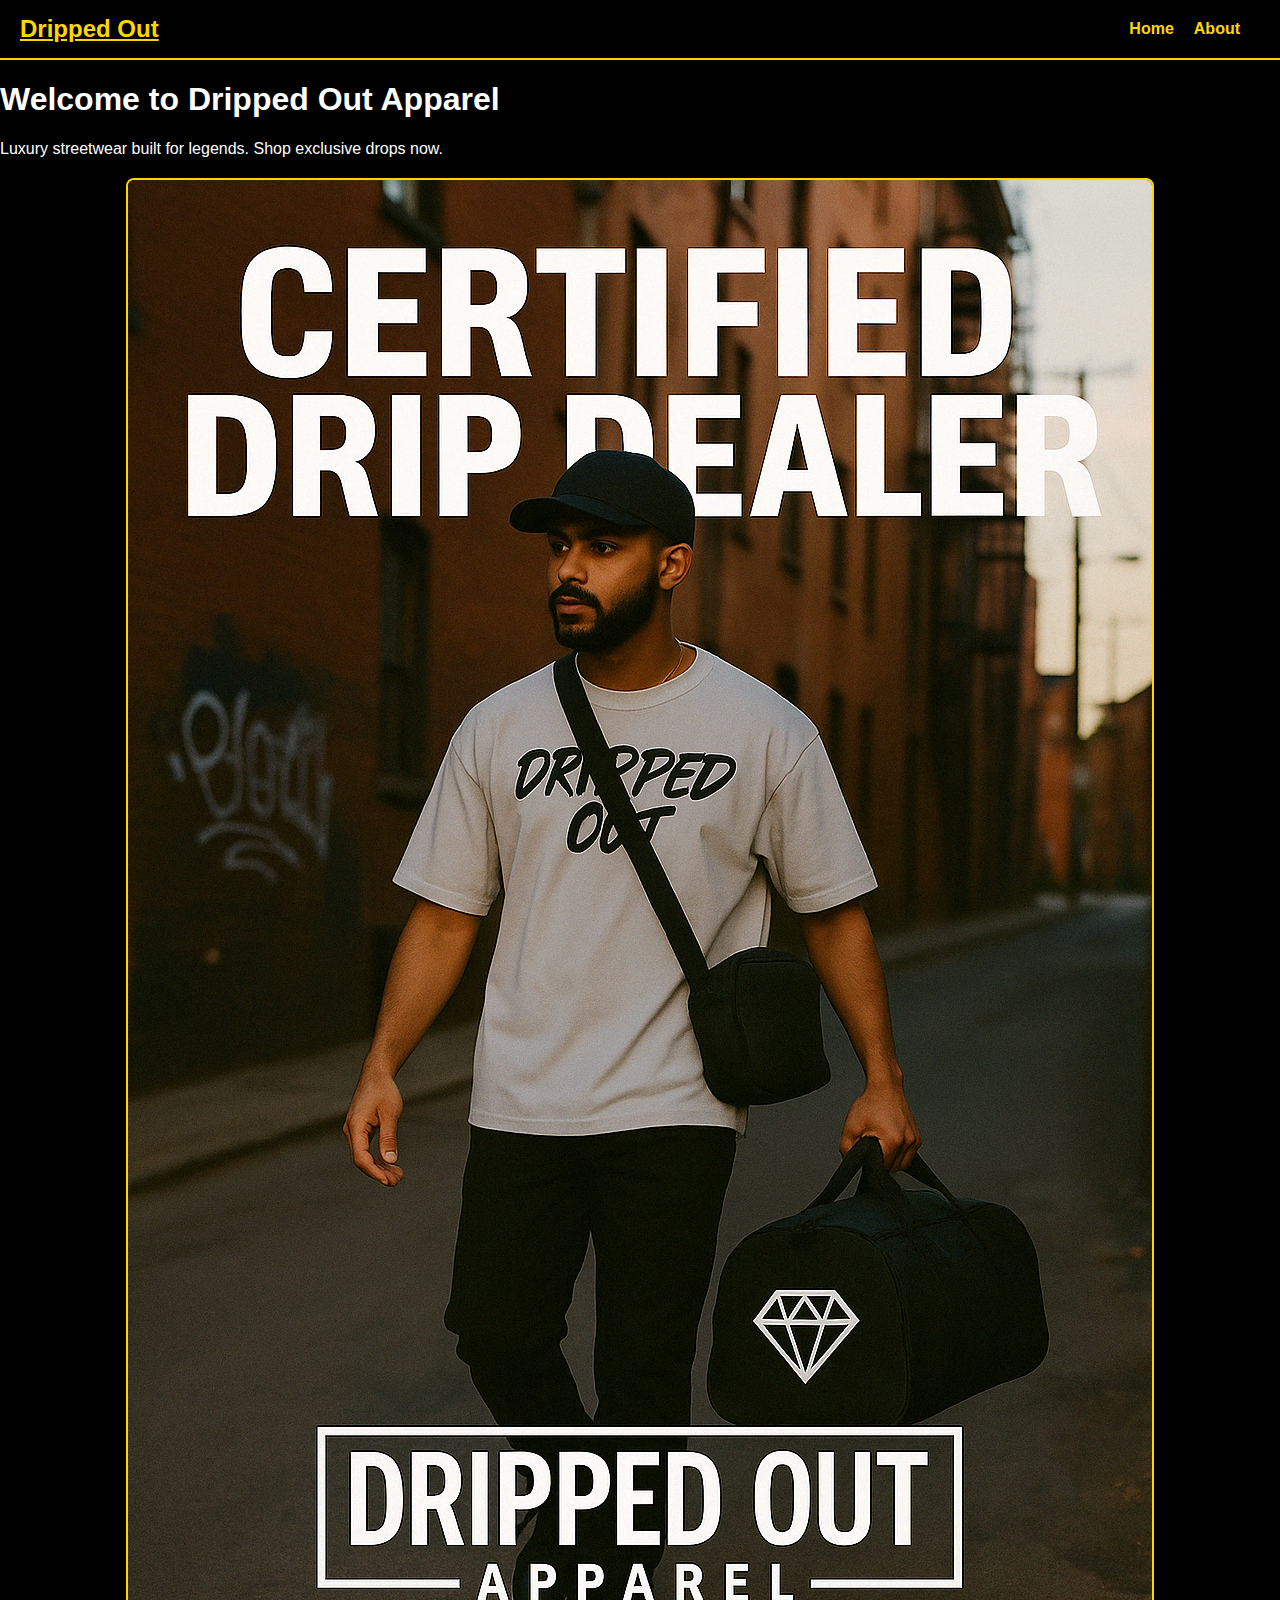
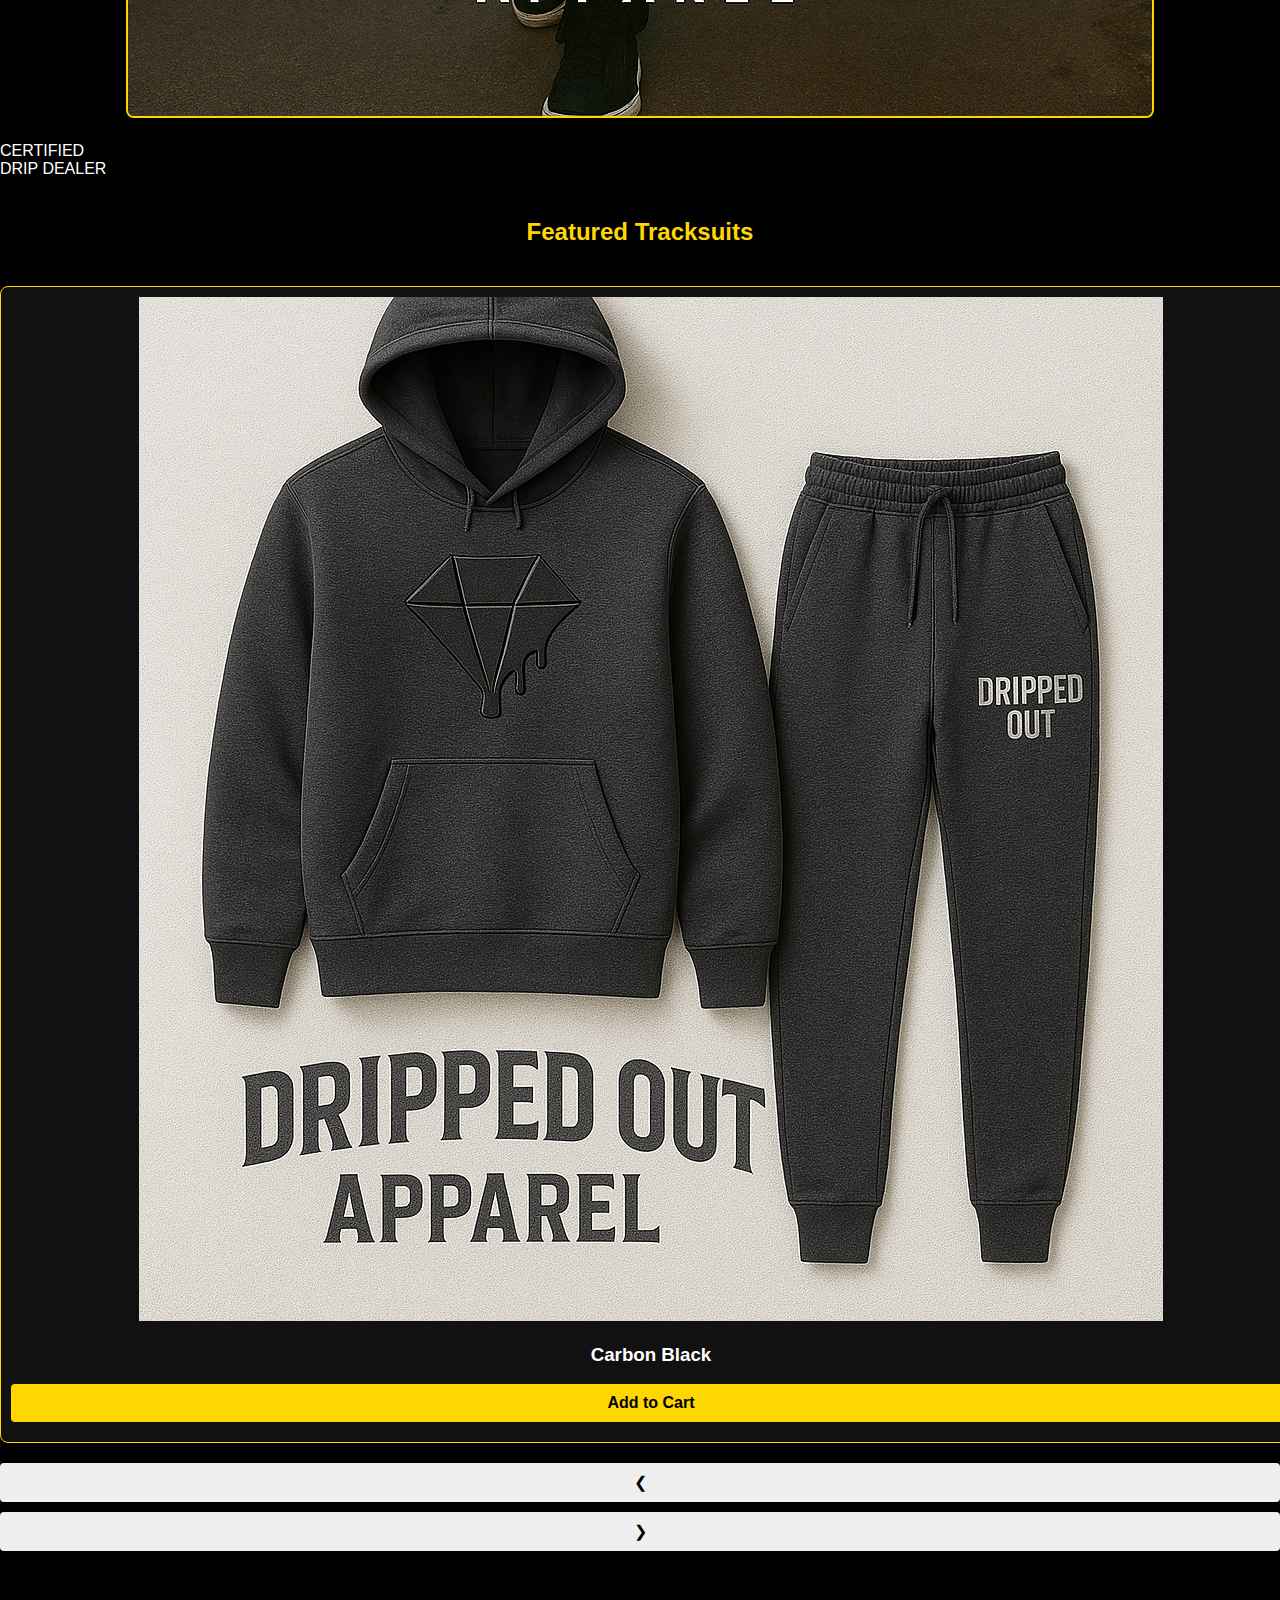
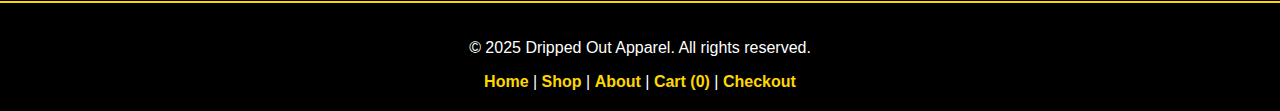
<file: index.html>
<!DOCTYPE html>
<html lang="en">
<head>
  <meta charset="UTF-8" />
  <meta name="viewport" content="width=device-width, initial-scale=1.0" />
  <meta name="theme-color" content="#FFD700" />
  <link rel="manifest" href="manifest.json" />
  <title>Dripped Out Apparel</title>
  <link rel="stylesheet" href="style.css" />
</head>
<body>
  <!-- NAVBAR -->
  <header>
    <nav class="navbar">
      <a href="index.html" class="logo">Dripped Out</a>
      <div class="hamburger" id="hamburger"><span></span><span></span><span></span></div>
      <div class="nav-section" id="navSection">
        <ul class="nav-links">
          <li><a href="index.html" class="active">Home</a></li>
          <li class="dropdown">
            <a href="#" class="dropbtn">Shop <span class="arrow">▼</span></a>
            <ul class="dropdown-content">
              <li><a href="cart.html">Cart</a></li>
              <li><a href="checkout.html">Checkout</a></li>
            </ul>
          </li>
          <li><a href="about.html">About</a></li>
        </ul>
        <ul class="account-links">
          <li class="dropdown" id="accountDropdown">
            <a href="#" class="dropbtn">Account <span class="arrow">▼</span></a>
            <ul class="dropdown-content" id="accountMenu"></ul>
          </li>
        </ul>
      </div>
    </nav>
  </header>

  <!-- MAIN CONTENT -->
  <main>
    <section class="hero">
      <h1>Welcome to Dripped Out Apparel</h1>
      <p>Luxury streetwear built for legends. Shop exclusive drops now.</p>
    </section>

    <section class="hero-banner" style="text-align:center; margin:20px 0;">
      <img src="images/drip-ad.jpg" alt="Drip Ad"
           style="max-width:100%; border:2px solid gold; border-radius:8px;" />
    </section>

    <section class="certified-banner">
      CERTIFIED<br />DRIP DEALER
    </section>

    <h2 class="featured-title" style="text-align:center; color:gold; margin-top:40px;">
      Featured Tracksuits
    </h2>

    <section class="product-slider">
      <div class="product-card">
        <img src="images/CarbonBlack.jpg" alt="Carbon Black">
        <h3>Carbon Black</h3>
        <button class="buy-button">Add to Cart</button>
      </div>
      <div class="product-card">
        <img src="images/GreyDrip.jpg" alt="Grey Drip">
        <h3>Grey Drip</h3>
        <button class="buy-button">Add to Cart</button>
      </div>
      <div class="product-card">
        <img src="images/MoltenCurrent.jpg" alt="Molten Current">
        <h3>Molten Current</h3>
        <button class="buy-button">Add to Cart</button>
      </div>
      <div class="product-card">
        <img src="images/PurpleTurpuoiseRetro.jpg" alt="Purple Turquoise Retro">
        <h3>Purple Turquoise Retro</h3>
        <button class="buy-button">Add to Cart</button>
      </div>
      <div class="product-card">
        <img src="images/DuneBeige.jpg" alt="Dune Beige">
        <h3>Dune Beige</h3>
        <button class="buy-button">Add to Cart</button>
      </div>
    </section>
  </main>

  <!-- FOOTER -->
  <footer class="site-footer">
    <p>&copy; 2025 Dripped Out Apparel. All rights reserved.</p>
    <div>
      <a href="index.html">Home</a> |
      <a href="products.html">Shop</a> |
      <a href="about.html">About</a> |
      <a href="cart.html">Cart</a> |
      <a href="checkout.html">Checkout</a>
    </div>
  </footer>

  <!-- SCRIPTS -->
  <script src="script.js"></script>
</body>
</html>
</file>
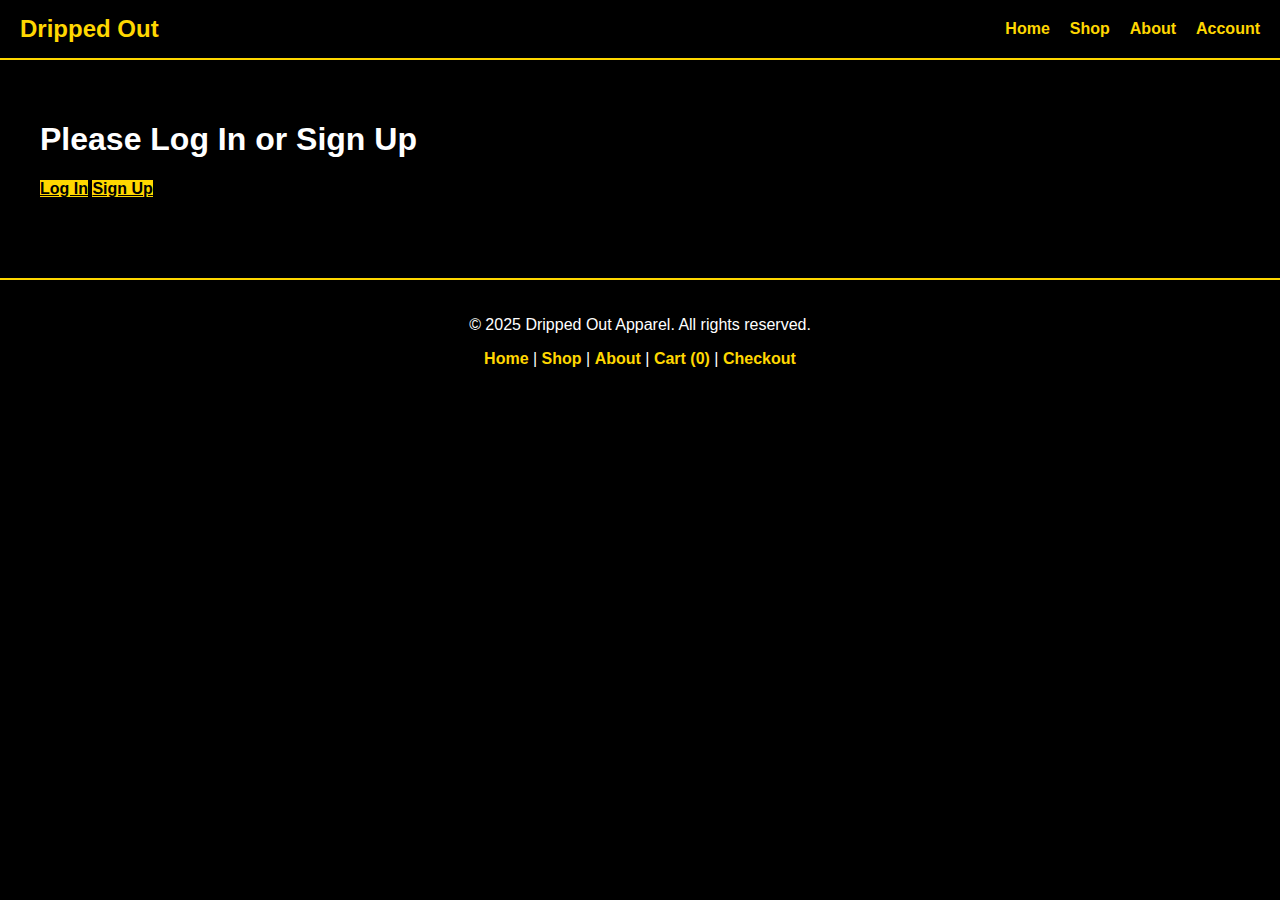
<file: account.html>
<!-- account.html -->
<!DOCTYPE html>
<html lang="en">
<head>
  <meta charset="UTF-8" />
  <meta name="viewport" content="width=device-width,initial-scale=1.0"/>
  <meta name="theme-color" content="#FFD700"/>
  <link rel="stylesheet" href="style.css"/>
  <title>My Account – Dripped Out Apparel</title>
  <style>
    /* Mobile nav hiding/showing (same as about.html) */
    @media (max-width:768px){
      .nav-section { display:none; flex-direction:column; width:100%; background:#000; position:absolute; top:60px; left:0; padding:1rem; gap:1rem; }
      .nav-section.active { display:flex }
      .nav-links, .account-links { flex-direction:column; gap:0.5rem }
    }
  </style>
</head>
<body style="background:#000;color:#FFF;">

  <!-- NAVBAR (copy‐pasted exactly from about.html) -->
  <header>
    <nav class="navbar">
      <div class="logo">Dripped Out</div>
      <div class="hamburger"><span></span><span></span><span></span></div>

      <div class="nav-section">
        <ul class="nav-links">
          <li><a href="index.html">Home</a></li>
          <li><a href="products.html">Shop</a></li>
          <li><a href="about.html">About</a></li>
        </ul>
        <ul class="account-links" id="accountMenu">
          <!-- script.js will inject the dropdown here -->
        </ul>
      </div>
    </nav>
  </header>

  <!-- ACCOUNT CONTENT -->
  <main style="padding:40px;">
    <section id="accountContent">
      <!-- Populated by inline script below -->
    </section>
  </main>

  <!-- FOOTER (same style as other pages) -->
  <footer class="site-footer" style="text-align:center; color:#FFF;">
    <p>&copy; 2025 Dripped Out Apparel. All rights reserved.</p>
    <div>
      <a href="index.html">Home</a> |
      <a href="products.html">Shop</a> |
      <a href="about.html">About</a> |
      <a href="cart.html">Cart</a> |
      <a href="checkout.html">Checkout</a>
    </div>
  </footer>

  <!-- your existing global script -->
  <script src="script.js"></script>

  <!-- inline logic to render account page -->
  <script>
    document.addEventListener('DOMContentLoaded', () => {
      const container = document.getElementById('accountContent');
      const user = JSON.parse(localStorage.getItem('drip_user'));
      if (user) {
        container.innerHTML = `
          <h1>Welcome, ${user.name || 'Member'}!</h1>
          <p>Email: ${user.email || '–'}</p>
          <a href="dashboard.html" class="buy-button">Go to Dashboard</a>
        `;
      } else {
        container.innerHTML = `
          <h1>Please Log In or Sign Up</h1>
          <a href="login.html" class="buy-button">Log In</a>
          <a href="signup.html" class="buy-button">Sign Up</a>
        `;
      }
    });
  </script>

</body>
</html>
</file>
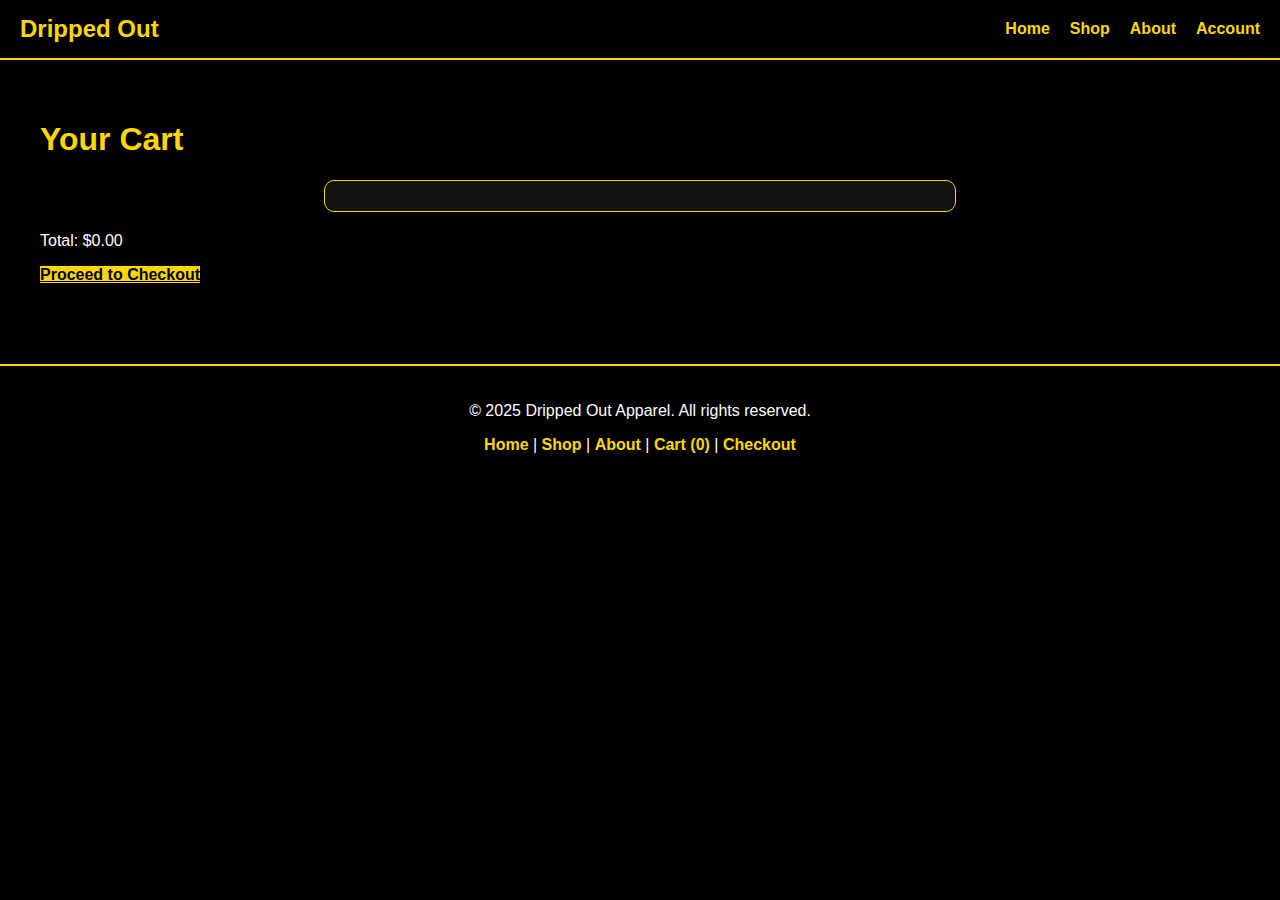
<file: cart.html>
<!DOCTYPE html>
<html lang="en">
<head>
  <meta charset="UTF-8" />
  <meta name="viewport" content="width=device-width, initial-scale=1.0"/>
  <title>Your Cart - Dripped Out</title>
  <link rel="stylesheet" href="style.css" />
</head>
<body>
  <header>
    <nav class="navbar">
      <div class="logo">Dripped Out</div>
      <div class="nav-section">
        <ul class="nav-links">
          <li><a href="index.html">Home</a></li>
          <li>
            <a href="products.html">Shop</a>
            <ul class="dropdown">
              <li><a href="products.html">All Products</a></li>
              <li><a href="cart.html" class="active">Cart</a></li>
              <li><a href="checkout.html">Checkout</a></li>
            </ul>
          </li>
          <li><a href="about.html">About</a></li>
        </ul>
        <ul class="account-links" id="accountMenu"></ul>
      </div>
    </nav>
  </header>

  <main style="padding: 40px;">
    <h1 style="color: gold;">Your Cart</h1>
    <div id="cart-items" class="cart-grid"></div>
    <p id="cart-total" class="cart-total"></p>
    <a href="checkout.html" class="checkout-btn">Proceed to Checkout</a>
  </main>

  <footer class="site-footer">
    <p style="text-align:center;">&copy; 2025 Dripped Out Apparel. All rights reserved.</p>
    <div style="text-align:center;">
      <a href="index.html">Home</a> |
      <a href="products.html">Shop</a> |
      <a href="about.html">About</a> |
      <a href="cart.html">Cart</a> |
      <a href="checkout.html">Checkout</a>
    </div>
  </footer>

  <script src="script.js"></script>
  <script>
    renderCart("cart-items", "cart-total", true);
  </script>
</body>
</html>
</file>
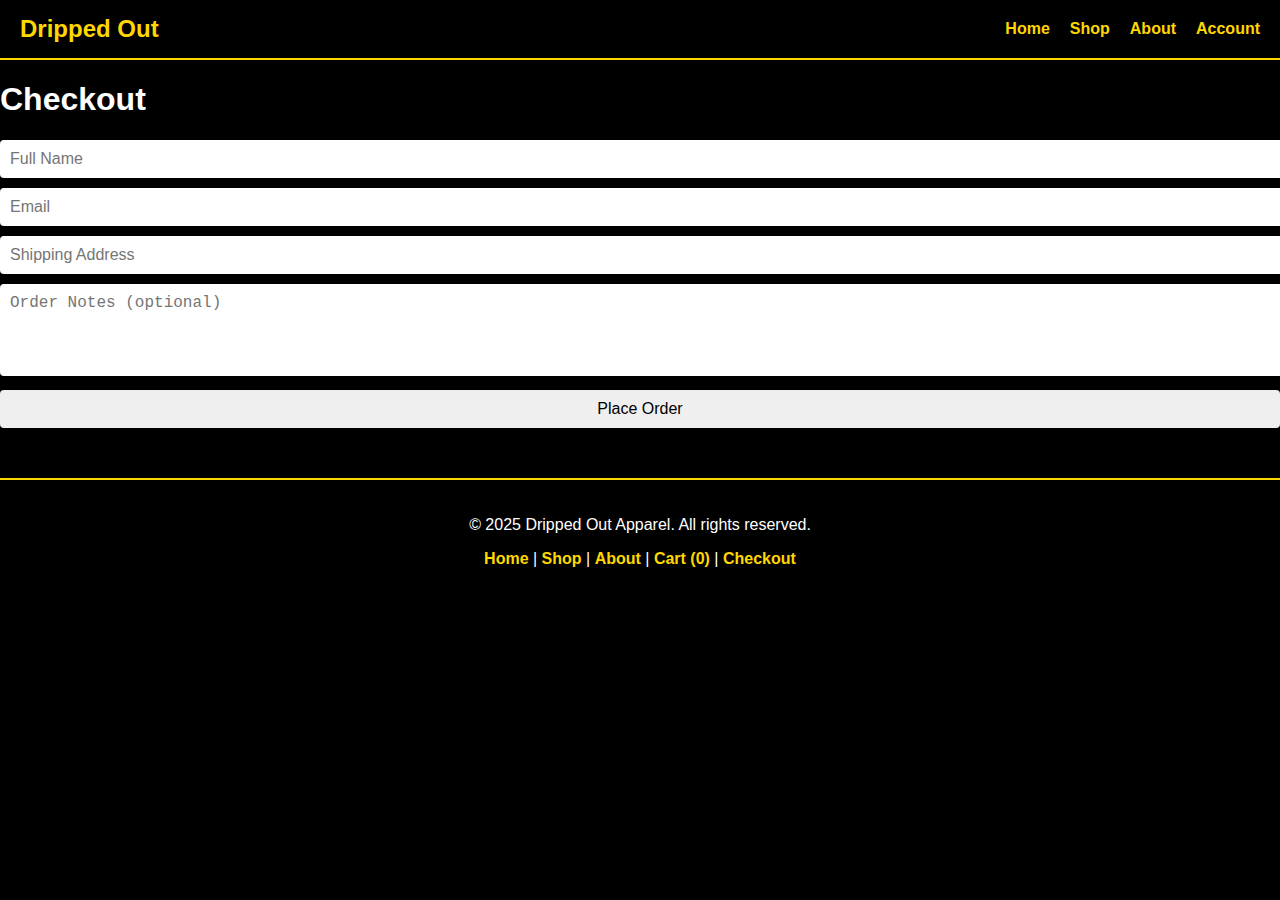
<file: checkout.html>
<!DOCTYPE html><html lang="en">
<head>
  <meta charset="UTF-8" />
  <meta name="viewport" content="width=device-width, initial-scale=1.0" />
  <meta name="theme-color" content="#FFD700" />
  <link rel="manifest" href="manifest.json" />
  <title>Checkout - Dripped Out</title>
  <link rel="stylesheet" href="style.css" />
</head>
<body>
  <header>
    <nav class="navbar">
      <div class="logo">Dripped Out</div>
      <div class="hamburger">
        <span></span>
        <span></span>
        <span></span>
      </div>
      <div class="nav-section">
        <ul class="nav-links">
          <li><a href="index.html">Home</a></li>
          <li>
            <a href="products.html">Shop</a>
            <ul class="dropdown">
              <li><a href="products.html">All Products</a></li>
              <li><a href="cart.html">Cart</a></li>
              <li><a href="checkout.html" class="active">Checkout</a></li>
            </ul>
          </li>
          <li><a href="about.html">About</a></li>
        </ul>
        <ul class="account-links" id="accountMenu"></ul>
      </div>
    </nav>
  </header>  <main>
    <div class="checkout-container">
      <h1>Checkout</h1>
      <form id="checkout-form">
        <input type="text" placeholder="Full Name" required>
        <input type="email" placeholder="Email" required>
        <input type="text" placeholder="Shipping Address" required>
        <textarea placeholder="Order Notes (optional)" rows="4"></textarea>
        <button type="submit">Place Order</button>
      </form>
    </div>
  </main>  <footer class="site-footer">
    <p style="text-align:center;">&copy; 2025 Dripped Out Apparel. All rights reserved.</p>
    <div style="text-align:center;">
      <a href="index.html">Home</a> |
      <a href="products.html">Shop</a> |
      <a href="about.html">About</a> |
      <a href="cart.html">Cart</a> |
      <a href="checkout.html">Checkout</a>
    </div>
  </footer>  <script src="script.js"></script>  <script>
    document.getElementById("checkout-form").addEventListener("submit", (e) => {
      e.preventDefault();

      const cart = JSON.parse(localStorage.getItem("cart")) || [];
      if (cart.length === 0) {
        alert("Your cart is empty.");
        return;
      }

      const pastOrders = JSON.parse(localStorage.getItem("pastOrders")) || [];

      const newOrder = {
        items: cart,
        date: new Date().toLocaleString()
      };

      pastOrders.push(newOrder);
      localStorage.setItem("pastOrders", JSON.stringify(pastOrders));
      localStorage.removeItem("cart");

      alert("Order placed! Thanks for shopping with Dripped Out.");
      window.location.href = "index.html";
    });

    if ('serviceWorker' in navigator) {
      navigator.serviceWorker.register('service-worker.js')
        .then(() => console.log('Service Worker registered'))
        .catch(err => console.error('Service Worker error:', err));
    }
  </script></body>
</html>
</file>
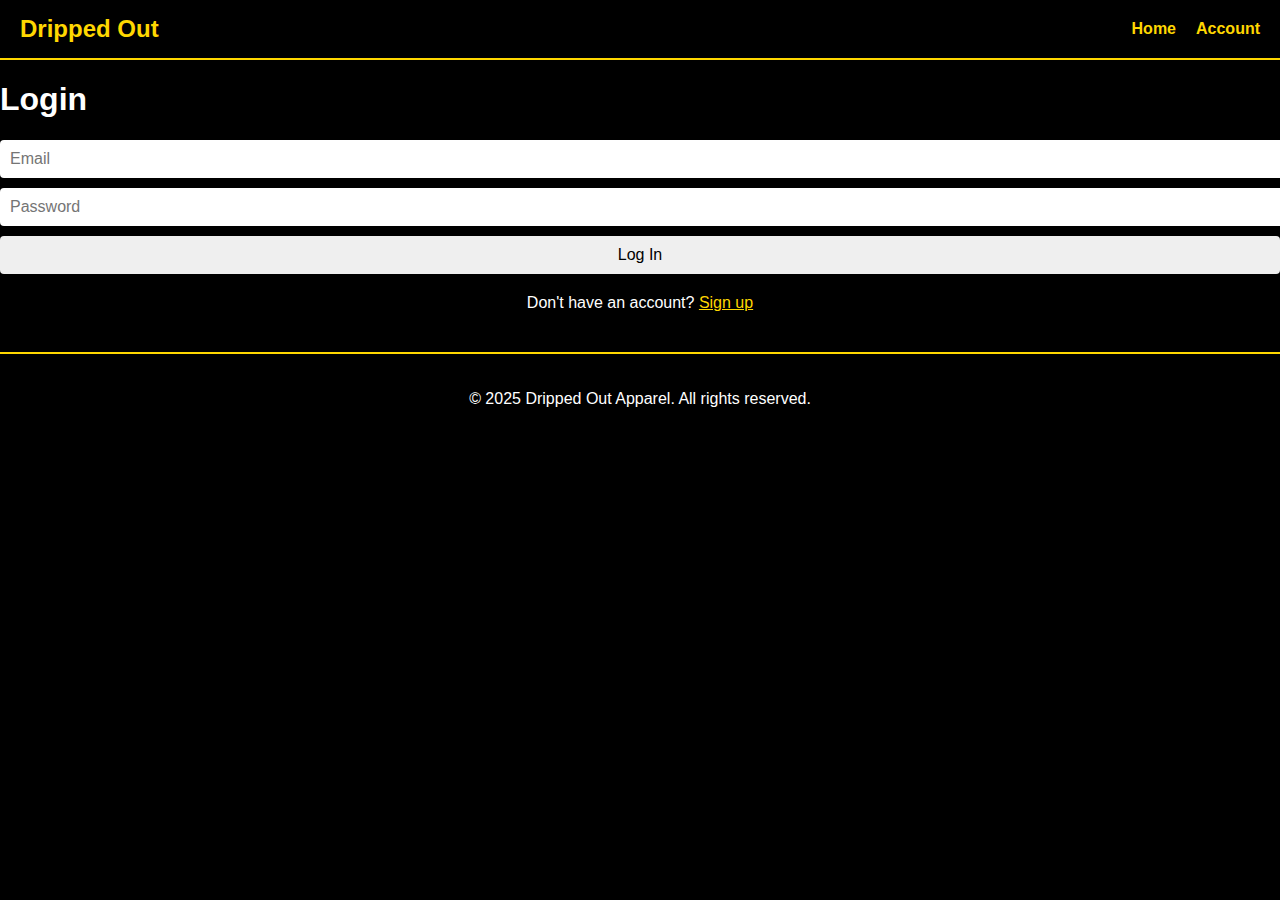
<file: dashboard.html>
<!DOCTYPE html><html lang="en">
<head>
  <meta charset="UTF-8">
  <meta name="viewport" content="width=device-width, initial-scale=1.0">
  <meta name="theme-color" content="#FFD700">
  <link rel="manifest" href="manifest.json">
  <title>Dashboard - Dripped Out</title>
  <link rel="stylesheet" href="style.css">
</head>
<body>
  <header>
    <nav class="navbar">
      <div class="logo">Dripped Out</div>
      <div class="hamburger">
        <span></span>
        <span></span>
        <span></span>
      </div>
      <div class="nav-section">
        <ul class="nav-links">
          <li><a href="index.html">Home</a></li>
          <li>
            <a href="products.html">Shop</a>
            <ul class="dropdown">
              <li><a href="products.html">All Products</a></li>
              <li><a href="cart.html">Cart (0)</a></li>
              <li><a href="checkout.html">Checkout</a></li>
            </ul>
          </li>
          <li><a href="about.html">About</a></li>
        </ul>
        <ul class="account-links" id="accountMenu"></ul>
      </div>
    </nav>
  </header>  <main>
    <h2 style="text-align:center;">Welcome, <span id="userName">User</span></h2><div class="dashboard-card">
  <h3>Your Rewards</h3>
  <p>Points earned: <strong id="points">0</strong></p>
</div>

<div class="dashboard-card">
  <h3>Your Cart Preview</h3>
  <div id="cartItems" class="cart-preview"></div>
  <p id="cartTotal" style="text-align:center; margin-top: 10px;"></p>
</div>

<button class="logout-btn" onclick="logout()">Logout</button>

  </main>  <footer class="site-footer">
    <p style="text-align:center;">&copy; 2025 Dripped Out Apparel. All rights reserved.</p>
    <div style="text-align:center;">
      <a href="index.html">Home</a> |
      <a href="products.html">Shop</a> |
      <a href="about.html">About</a> |
      <a href="cart.html">Cart</a> |
      <a href="checkout.html">Checkout</a>
    </div>
  </footer>  <script src="script.js"></script>  <script>
    updateCartCount();

    const user = JSON.parse(localStorage.getItem("drip_user"));
    if (!user) {
      alert("You must be logged in to access the dashboard.");
      window.location.href = "login.html";
    } else {
      document.getElementById("userName").textContent = user.username || "User";
      document.getElementById("points").textContent = user.points || 0;
    }

    renderCart("cartItems", "cartTotal", false);
  </script></body>
</html>
</file>
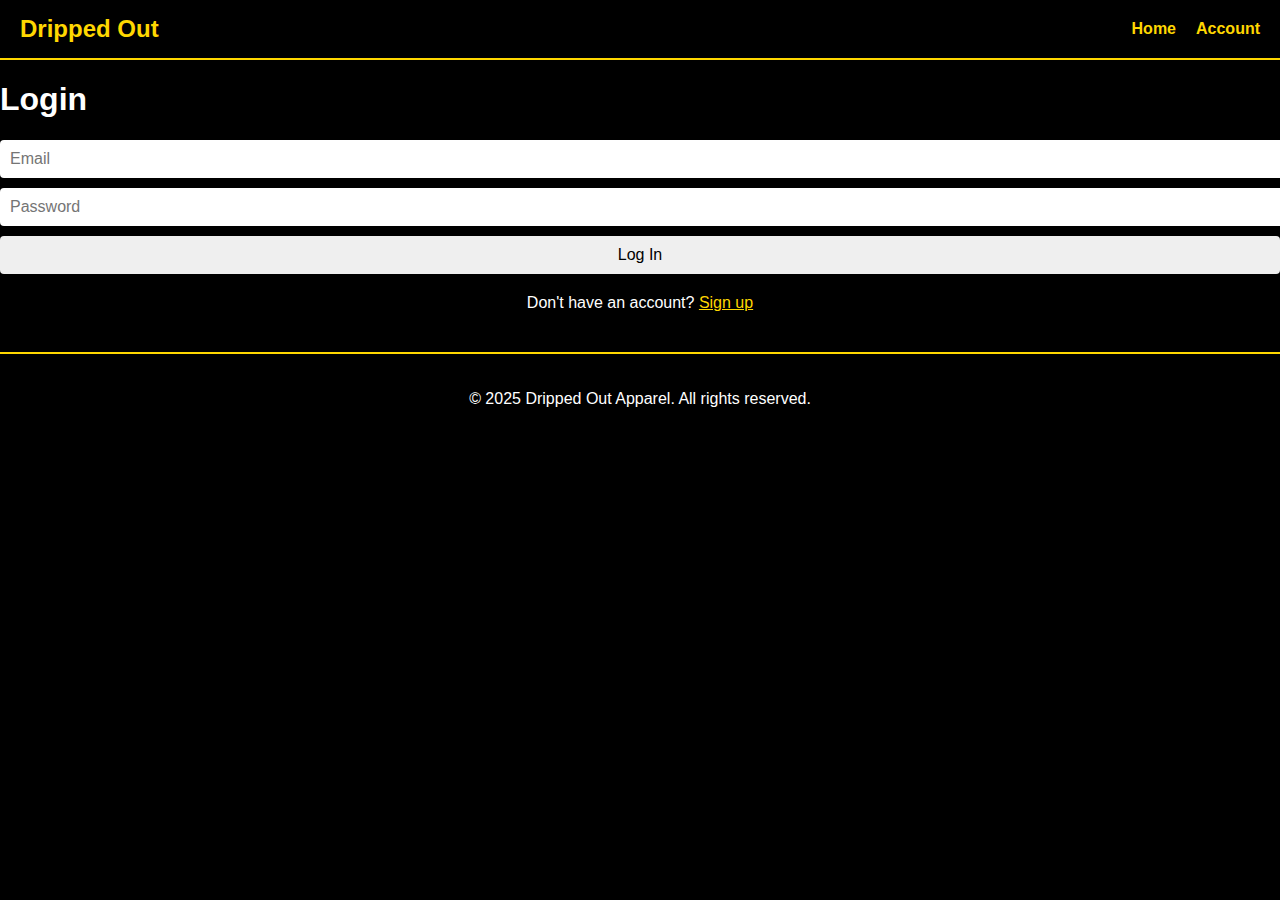
<file: login.html>
<!DOCTYPE html>
<html lang="en">
<head>
  <meta charset="UTF-8" />
  <meta name="viewport" content="width=device-width, initial-scale=1.0"/>
  <title>Login - Dripped Out</title>
  <link rel="stylesheet" href="style.css" />
</head>
<body>
  <header>
    <nav class="navbar">
      <div class="logo">Dripped Out</div>
      <div class="nav-section">
        <ul class="nav-links">
          <li><a href="index.html">Home</a></li>
        </ul>
        <ul class="account-links" id="accountMenu"></ul>
      </div>
    </nav>
  </header>

  <main>
    <div class="checkout-container">
      <h1>Login</h1>
      <form id="login-form">
        <input type="email" id="login-email" placeholder="Email" required>
        <input type="password" id="login-password" placeholder="Password" required>
        <button type="submit">Log In</button>
      </form>
      <p style="text-align:center; margin-top: 10px;">Don't have an account?
        <a href="signup.html" style="color:gold;">Sign up</a>
      </p>
    </div>
  </main>

  <footer class="site-footer">
    <p style="text-align:center;">&copy; 2025 Dripped Out Apparel. All rights reserved.</p>
  </footer>

  <script src="script.js"></script>
  <script>
    document.getElementById("login-form").addEventListener("submit", (e) => {
      e.preventDefault();
      const email = document.getElementById("login-email").value;
      const password = document.getElementById("login-password").value;

      const storedUser = JSON.parse(localStorage.getItem("drip_user"));

      if (storedUser && storedUser.email === email && storedUser.password === password) {
        alert("Login successful!");
        window.location.href = "dashboard.html";
      } else {
        alert("Invalid email or password.");
      }
    });
  </script>
</body>
</html>
</file>
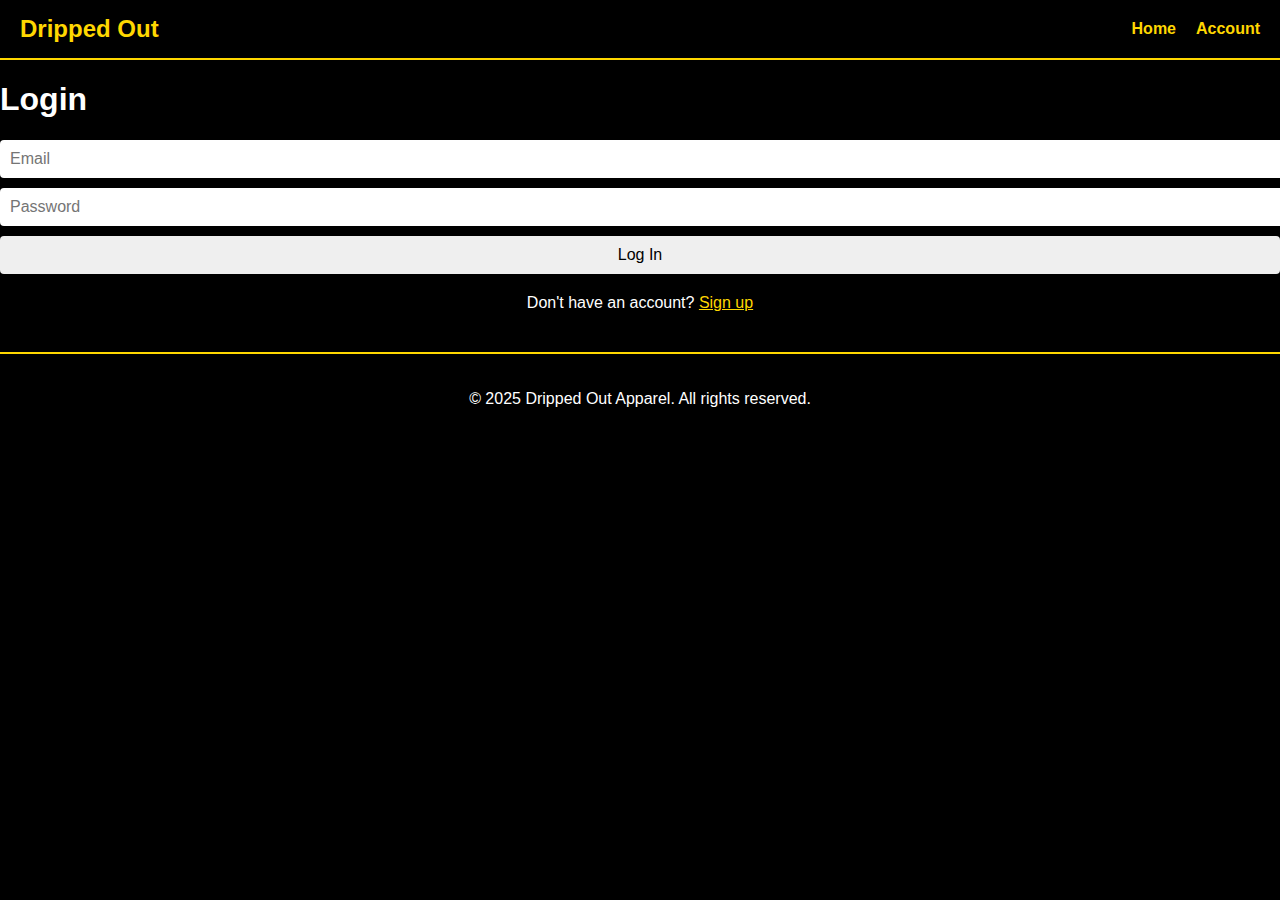
<file: profile.html>
<!DOCTYPE html><html lang="en">
<head>
  <meta charset="UTF-8">
  <meta name="viewport" content="width=device-width, initial-scale=1.0">
  <meta name="theme-color" content="#FFD700">
  <link rel="manifest" href="manifest.json">
  <title>User Profile - Dripped Out</title>
  <link rel="stylesheet" href="style.css">
</head>
<body>
  <header>
    <nav class="navbar">
      <div class="logo">Dripped Out</div>
      <div class="hamburger">
        <span></span>
        <span></span>
        <span></span>
      </div>
      <div class="nav-section">
        <ul class="nav-links">
          <li><a href="index.html">Home</a></li>
          <li>
            <a href="products.html">Shop</a>
            <ul class="dropdown">
              <li><a href="products.html">All Products</a></li>
              <li><a href="cart.html">Cart (0)</a></li>
              <li><a href="checkout.html">Checkout</a></li>
            </ul>
          </li>
          <li><a href="about.html">About</a></li>
        </ul>
        <ul class="account-links" id="accountMenu"></ul>
      </div>
    </nav>
  </header>  <main>
    <div class="profile-container">
      <h1>Your Profile</h1>
      <input type="text" id="username" placeholder="Username" />
      <input type="email" id="email" placeholder="Email" />
      <input type="text" id="shipping" placeholder="Shipping Address" />
      <button class="save-button" onclick="saveProfile()">Save Changes</button>
    </div><div class="purchases-container" id="purchases">
  <h2>Past Purchases</h2>
</div>

  </main>  <footer class="site-footer">
    <p style="text-align:center;">&copy; 2025 Dripped Out Apparel. All rights reserved.</p>
    <div style="text-align:center;">
      <a href="index.html">Home</a> |
      <a href="products.html">Shop</a> |
      <a href="about.html">About</a> |
      <a href="cart.html">Cart</a> |
      <a href="checkout.html">Checkout</a>
    </div>
  </footer>  <script src="script.js"></script>  <script>
    updateCartCount();

    const user = JSON.parse(localStorage.getItem("drip_user"));
    if (!user) {
      alert("You must be logged in to view your profile.");
      window.location.href = "login.html";
    } else {
      document.getElementById("username").value = user.username || "";
      document.getElementById("email").value = user.email || "";
      document.getElementById("shipping").value = user.shipping || "";
    }

    function saveProfile() {
      const updated = {
        ...user,
        username: document.getElementById("username").value,
        email: document.getElementById("email").value,
        shipping: document.getElementById("shipping").value
      };
      localStorage.setItem("drip_user", JSON.stringify(updated));
      alert("Profile updated successfully!");
    }

    loadPastOrders("purchases");
  </script></body>
</html>
</file>
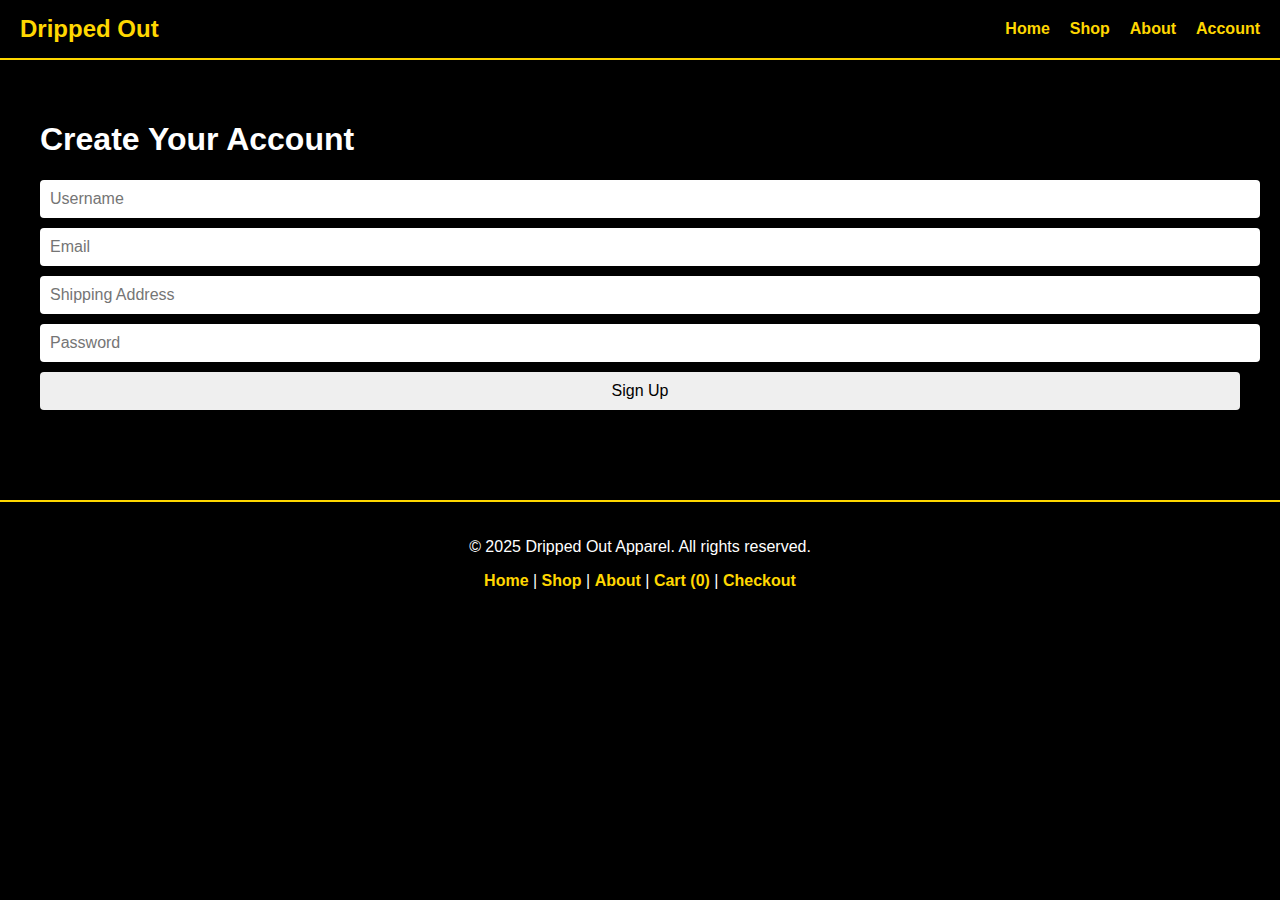
<file: signup.html>
<!-- signup.html --><!DOCTYPE html><html lang="en">
<head>
  <meta charset="UTF-8">
  <meta name="viewport" content="width=device-width, initial-scale=1.0">
  <meta name="theme-color" content="#FFD700">
  <link rel="manifest" href="manifest.json">
  <title>Sign Up - Dripped Out Apparel</title>
  <link rel="stylesheet" href="style.css">
</head>
<body>
  <header>
    <nav class="navbar">
      <div class="logo">Dripped Out</div>
      <div class="hamburger">
        <span></span>
        <span></span>
        <span></span>
      </div>
      <div class="nav-section">
        <ul class="nav-links">
          <li><a href="index.html">Home</a></li>
          <li>
            <a href="products.html">Shop</a>
            <ul class="dropdown">
              <li><a href="products.html">All Products</a></li>
              <li><a href="cart.html">Cart</a></li>
              <li><a href="checkout.html">Checkout</a></li>
            </ul>
          </li>
          <li><a href="about.html">About</a></li>
        </ul>
        <ul class="account-links" id="accountMenu"></ul>
      </div>
    </nav>
  </header>  <main style="padding: 40px;">
    <h1>Create Your Account</h1>
    <form id="signup-form">
      <input type="text" id="signup-username" placeholder="Username" required>
      <input type="email" id="signup-email" placeholder="Email" required>
      <input type="text" id="signup-shipping" placeholder="Shipping Address" required>
      <input type="password" id="signup-password" placeholder="Password" required>
      <button type="submit">Sign Up</button>
    </form>
  </main>  <footer class="site-footer">
    <p style="text-align:center;">&copy; 2025 Dripped Out Apparel. All rights reserved.</p>
    <div style="text-align:center;">
      <a href="index.html">Home</a> |
      <a href="products.html">Shop</a> |
      <a href="about.html">About</a> |
      <a href="cart.html">Cart</a> |
      <a href="checkout.html">Checkout</a>
    </div>
  </footer>  <script src="script.js"></script>  <script>
    updateCartCount();
    document.getElementById("signup-form").addEventListener("submit", function(e) {
      e.preventDefault();
      const newUser = {
        username: document.getElementById("signup-username").value,
        email: document.getElementById("signup-email").value,
        shipping: document.getElementById("signup-shipping").value,
        password: document.getElementById("signup-password").value,
        points: 0
      };
      localStorage.setItem("drip_user", JSON.stringify(newUser));
      alert("Signup successful. Redirecting to dashboard...");
      window.location.href = "dashboard.html";
    });
  </script></body>
</html>
</file>
<file: style.css>
/* Full-featured style.css for nav, dropdowns, cart, FAQ, responsiveness */

body { margin: 0; padding: 0; background-color: #000; color: white; font-family: Arial, sans-serif; }

.logo { font-size: 1.5rem; color: gold; font-weight: bold; }

.navbar { display: flex; justify-content: space-between; align-items: center; background-color: #000; padding: 15px 20px; border-bottom: 2px solid gold; flex-wrap: wrap; position: relative; z-index: 999; }

.hamburger { display: none; flex-direction: column; gap: 5px; cursor: pointer; z-index: 10; }

.hamburger span { width: 25px; height: 3px; background-color: gold; display: block; }

.nav-section { display: flex; gap: 20px; flex-wrap: wrap; }

.nav-links, .account-links { list-style: none; display: flex; gap: 20px; margin: 0; padding: 0; }

.nav-links li, .account-links li { position: relative; }

.nav-links a, .account-links a, footer a { color: gold; text-decoration: none; font-weight: bold; }

.nav-links a:hover, .account-links a:hover, footer a:hover { text-decoration: underline; }

footer a:visited { color: gold; }

.dropdown { display: none; position: absolute; background-color: #000; border: 1px solid gold; top: 30px; left: 0; z-index: 999; min-width: 150px; }

.dropdown li { display: block; }

.nav-links li.active .dropdown, .account-links li.active .dropdown { display: block; }

.site-footer { margin-top: 40px; padding: 20px; background-color: #000; border-top: 2px solid gold; text-align: center; }

.cart-grid, .dashboard-card, .profile-container, .order-item { margin: 20px auto; padding: 15px; background-color: #111; border: 1px solid gold; border-radius: 10px; max-width: 600px; }

input, textarea, button { padding: 10px; margin-bottom: 10px; width: 100%; border-radius: 4px; border: none; font-size: 1rem; }

.buy-button, .checkout-btn, .save-button, .logout-btn { background-color: gold; color: black; font-weight: bold; cursor: pointer; transition: background 0.3s; }

.buy-button:hover, .checkout-btn:hover, .save-button:hover, .logout-btn:hover { background-color: #ffd700b3; }

.product-slider { overflow-x: auto; display: flex; gap: 20px; padding: 20px 0; scroll-snap-type: x mandatory; }

.product-card { flex: 0 0 auto; width: 250px; scroll-snap-align: start; background-color: #111; border: 1px solid gold; border-radius: 8px; padding: 10px; text-align: center; }

.faq-section .faq { border: 1px solid gold; border-radius: 5px; margin-bottom: 15px; padding: 10px; background: #111; cursor: pointer; }

.faq h3 { margin: 0; color: gold; }

.faq p { display: none; margin-top: 10px; }

.faq.active p { display: block; }

@media (max-width: 768px) { .hamburger { display: flex; }

.nav-section { display: none; flex-direction: column; width: 100%; }

.nav-section.active { display: flex; }

.nav-links, .account-links { flex-direction: column; align-items: flex-start; gap: 10px; }

.dropdown { position: relative; top: 0; left: 0; border: none; } }
</file>
